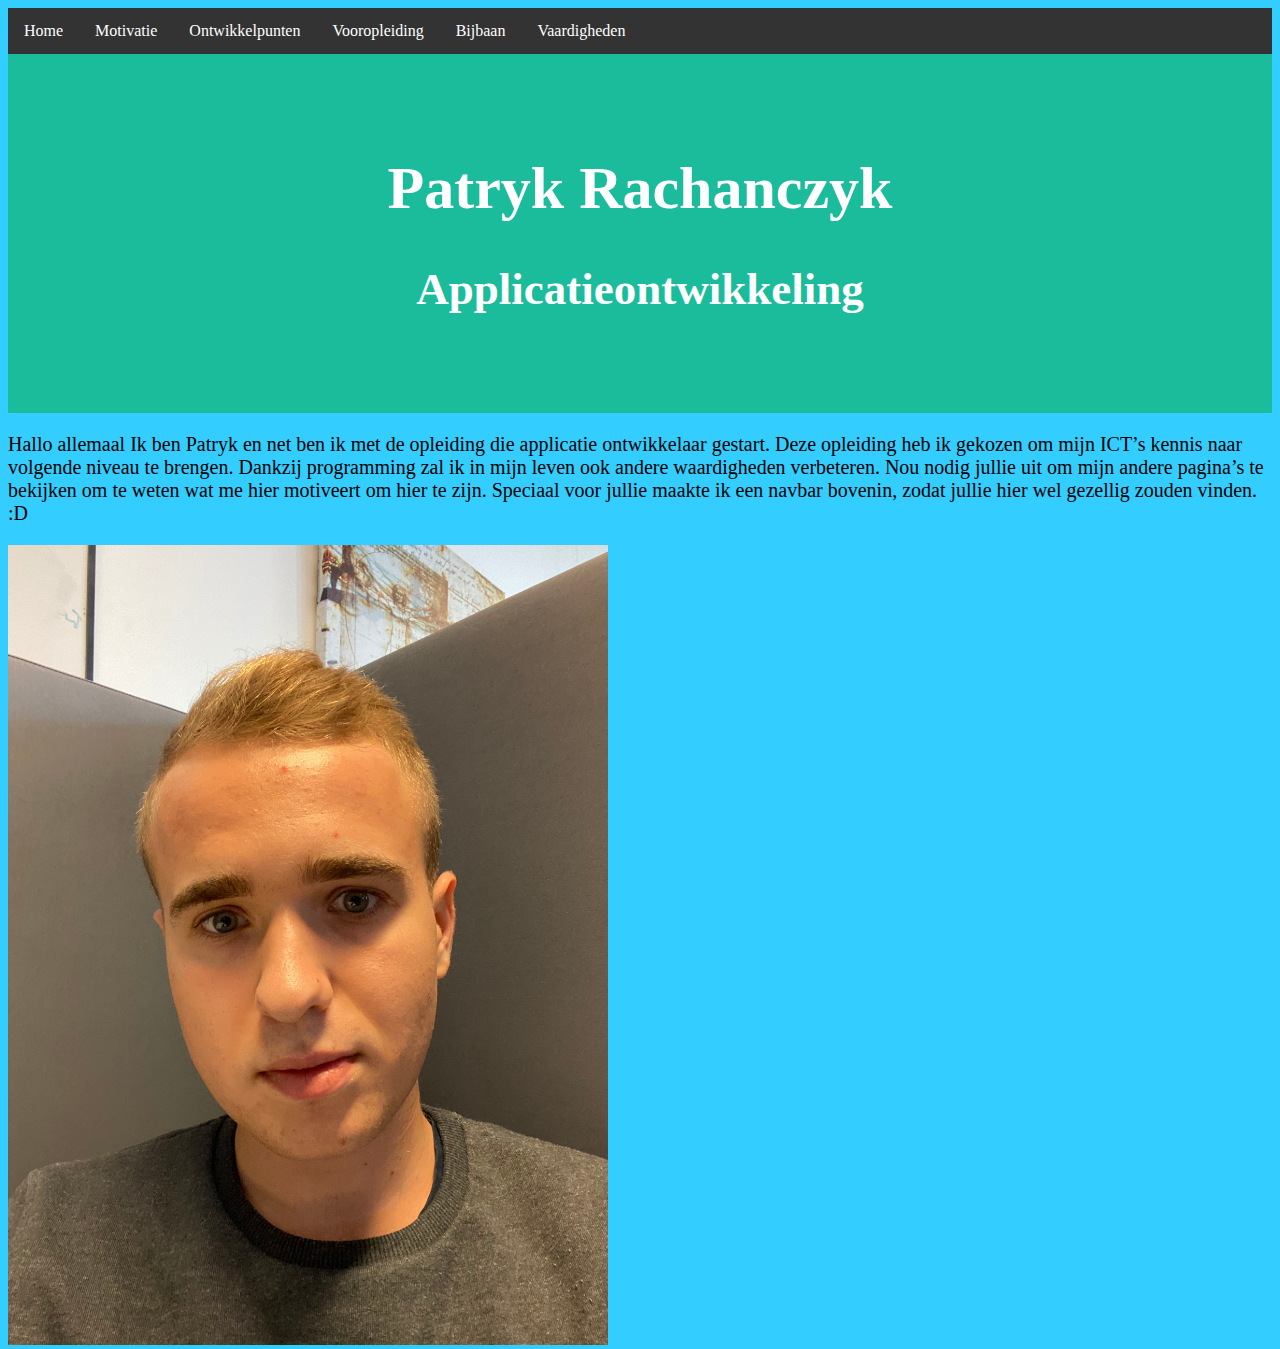
<file: index.html>
<!DOCTYPE html>
<html>
<head>
	<title>Patryk Rachanczyk</title>
	<link rel="stylesheet" type="text/css" href="css/style.css">
</head>
<body>

	<ul>
	 <li><a href="index.html">Home</a></li>
	 <li><a href="mot.html">Motivatie</a></li>
	 <li><a href="op.html">Ontwikkelpunten</a></li>
	 <li><a href="vo.html">Vooropleiding</a></li>
	 <li><a href="bb.html">Bijbaan</a></li>
	 <li><a href="wh.html">Vaardigheden</a></li>
	</ul>

	 <div class="header">
  	 <h1>Patryk Rachanczyk</h1>
  	 <h2>Applicatieontwikkeling</h2>
	 </div> 

	 <p>
	 	Hallo allemaal 
		Ik ben Patryk en net ben ik met de opleiding die applicatie ontwikkelaar gestart. Deze opleiding heb ik gekozen om mijn ICT’s kennis naar volgende niveau te brengen. Dankzij programming zal ik in mijn leven ook andere waardigheden verbeteren. Nou
		nodig jullie uit om mijn andere pagina’s te bekijken om te weten wat me hier motiveert om
		hier te zijn. Speciaal voor jullie maakte ik een navbar bovenin, zodat jullie hier wel gezellig zouden vinden. :D


	 </p>


	 
	 	
	 	<div class="foto1">
  		
    	<img src="images/mijnfoto.jpg" alt="Patryk" width="600" height="800">
  		
  		
		</div>


	 
</body>
</html>
</file>
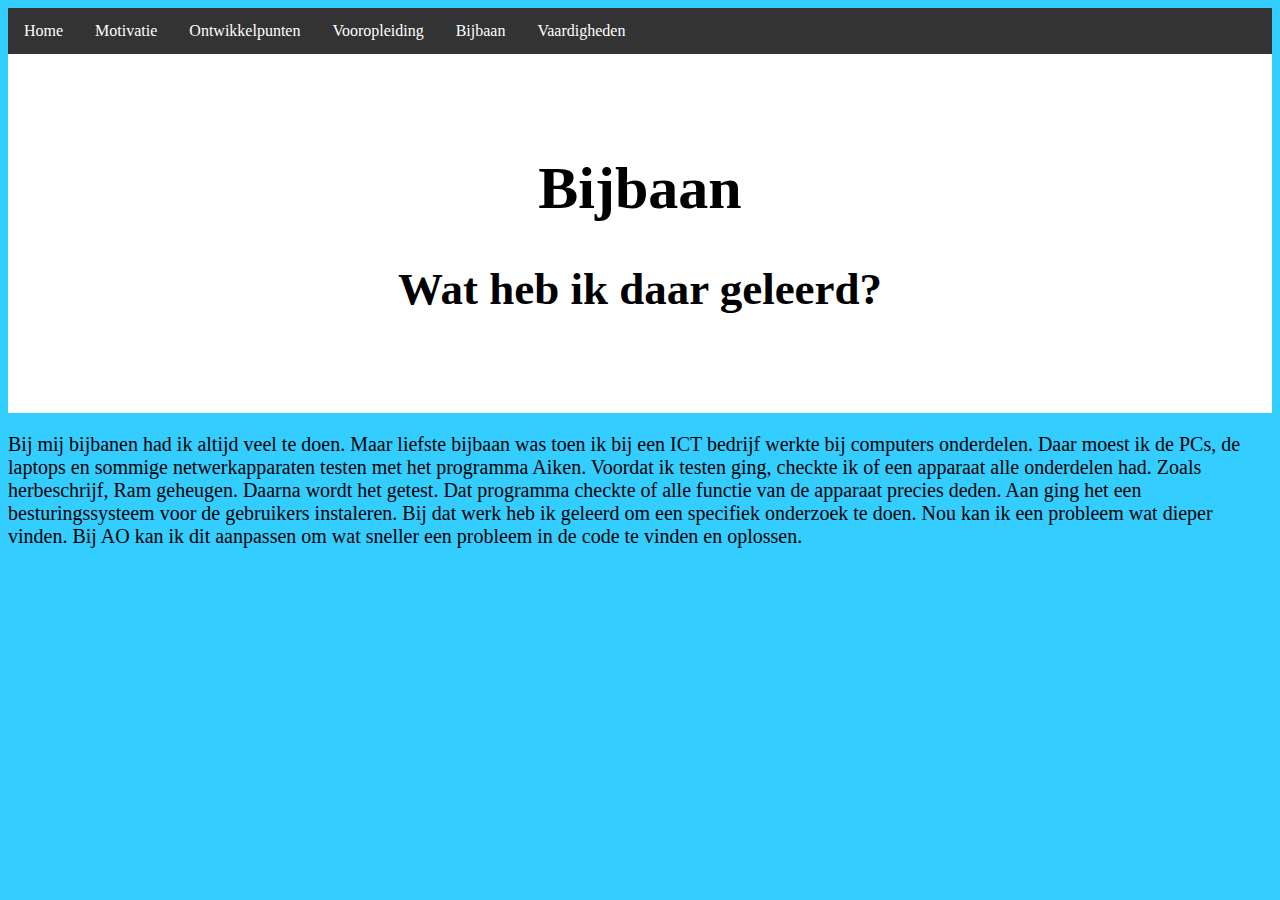
<file: bb.html>
<!DOCTYPE html>
<html>
<head>
	<title>Bijbaan</title>
	<link rel="stylesheet" type="text/css" href="css/style.css">
</head>
<body>
	<ul>
	 <li><a href="index.html">Home</a></li>
	 <li><a href="mot.html">Motivatie</a></li>
	 <li><a href="op.html">Ontwikkelpunten</a></li>
	 <li><a href="vo.html">Vooropleiding</a></li>
	 <li><a href="bb.html">Bijbaan</a></li>
	 <li><a href="wh.html">Vaardigheden</a></li>
	</ul>

	<div class="header5">
  	 <h1>Bijbaan</h1>
  	 <h2>Wat heb ik daar geleerd?</h2>
	 </div> 



	<p>
		Bij mij bijbanen had ik altijd veel te doen. Maar liefste bijbaan was  toen ik bij een ICT bedrijf werkte bij computers onderdelen. Daar moest ik de PCs, de laptops en sommige netwerkapparaten testen met het programma Aiken. Voordat ik testen ging,  checkte ik of een apparaat alle onderdelen  had. Zoals herbeschrijf, Ram geheugen. Daarna wordt het getest. Dat programma checkte of alle functie van de apparaat precies deden. Aan ging het een besturingssysteem voor de gebruikers instaleren. Bij dat werk heb ik geleerd om een specifiek onderzoek te doen. Nou kan ik een probleem wat dieper vinden. Bij AO kan ik dit aanpassen om wat sneller een probleem in de code te vinden en oplossen. 			


	</p>
</body>
</html>
</file>
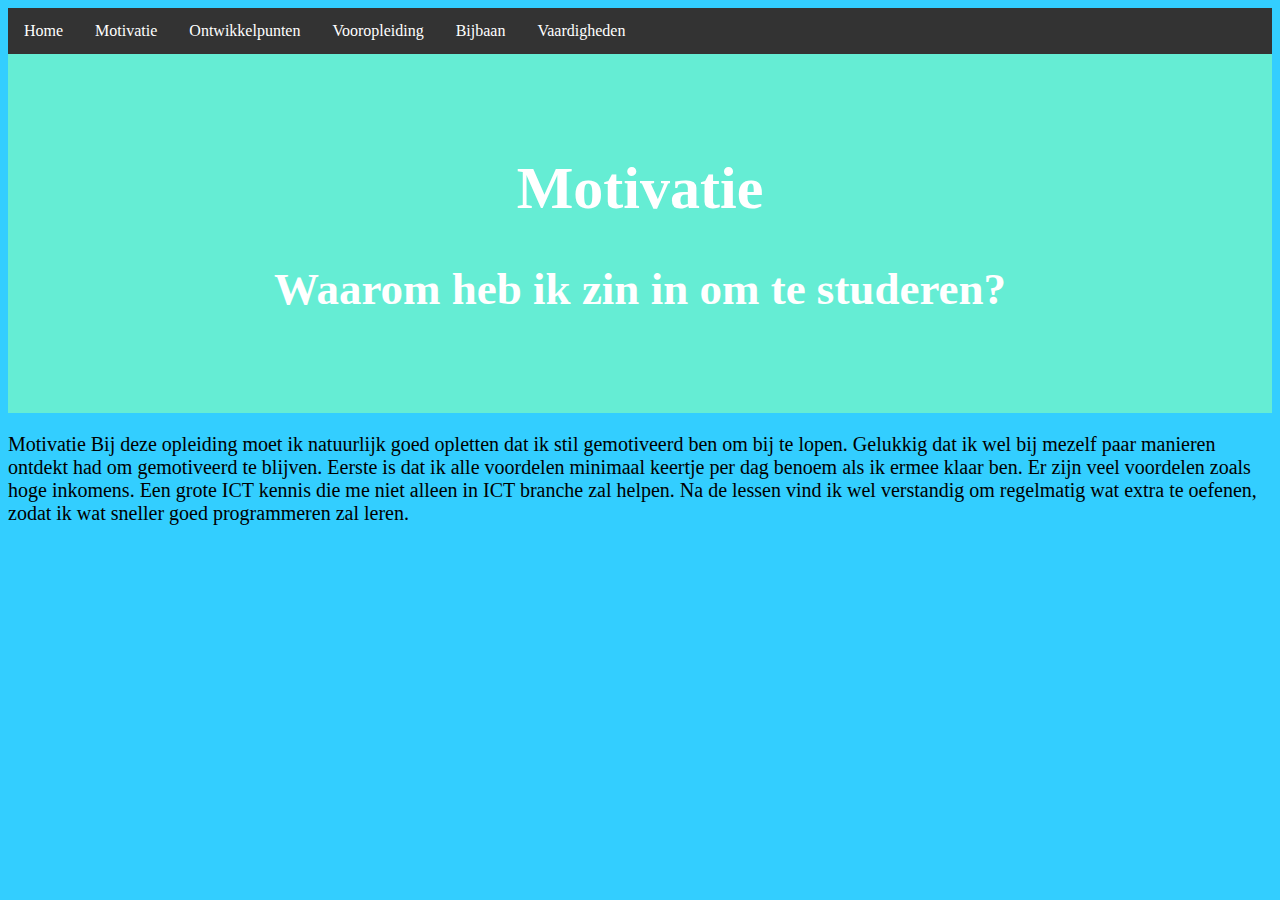
<file: mot.html>
<!DOCTYPE html>
<html>
<head>
	<title>Motivatie</title>
	<link rel="stylesheet" type="text/css" href="css/style.css">
</head>
<body>

	<ul>
	 <li><a href="index.html">Home</a></li>
	 <li><a href="mot.html">Motivatie</a></li>
	 <li><a href="op.html">Ontwikkelpunten</a></li>
	 <li><a href="vo.html">Vooropleiding</a></li>
	 <li><a href="bb.html">Bijbaan</a></li>
	 <li><a href="wh.html">Vaardigheden</a></li>
	</ul>


	<div class="header2">
  	 <h1>Motivatie</h1>
  	 <h2>Waarom heb ik zin in om te studeren?</h2>
	 </div> 




	<p>
		Motivatie 
		Bij deze opleiding moet ik natuurlijk goed opletten dat ik stil gemotiveerd ben om bij te lopen. Gelukkig dat ik wel bij mezelf paar manieren ontdekt had om gemotiveerd te blijven. 
		Eerste is dat ik alle voordelen minimaal keertje per dag benoem als ik ermee klaar ben. 
		Er zijn veel voordelen zoals hoge inkomens. 
		Een grote ICT kennis die me niet alleen in ICT branche zal helpen.

		Na de lessen vind ik wel verstandig om regelmatig wat extra te oefenen, zodat ik
		wat sneller goed programmeren zal leren.
</p>

</body>
</html>
</file>
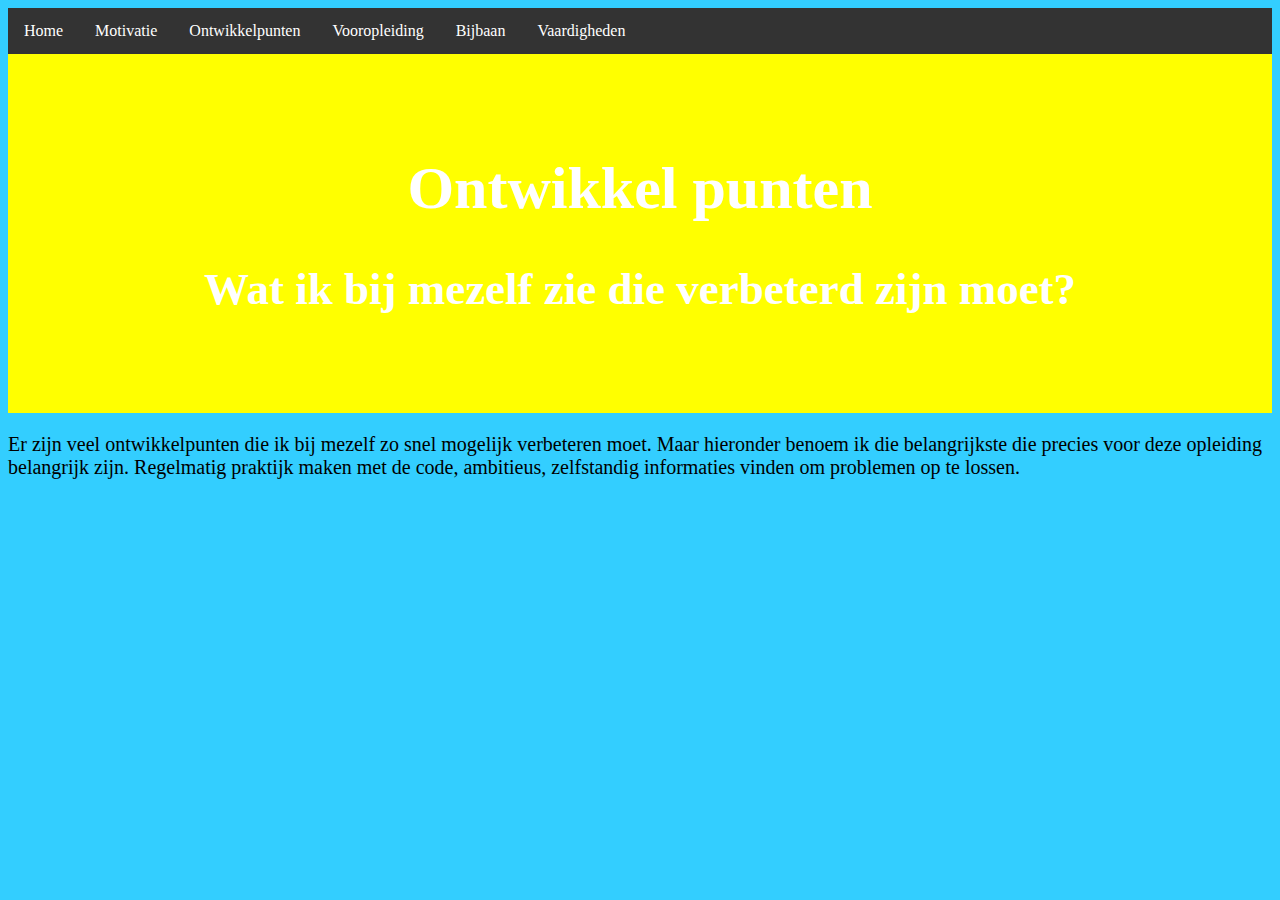
<file: op.html>
<!DOCTYPE html>
<html>
<head>
	<title>Ontwikkelpunten</title>
	<link rel="stylesheet" type="text/css" href="css/style.css">
</head>
<body>
	<ul>
	 <li><a href="index.html">Home</a></li>
	 <li><a href="mot.html">Motivatie</a></li>
	 <li><a href="op.html">Ontwikkelpunten</a></li>
	 <li><a href="vo.html">Vooropleiding</a></li>
	 <li><a href="bb.html">Bijbaan</a></li>
	 <li><a href="wh.html">Vaardigheden</a></li>
	</ul>

	<div class="header3">
  	 <h1>Ontwikkel punten</h1>
  	 <h2>Wat ik bij mezelf zie die verbeterd zijn moet?</h2>
	 </div> 



	<p>
		Er zijn veel ontwikkelpunten die ik bij mezelf zo snel mogelijk verbeteren moet.
		Maar hieronder benoem ik die belangrijkste die precies voor deze opleiding belangrijk zijn.
		Regelmatig praktijk maken met de code, ambitieus, zelfstandig informaties vinden om problemen op te lossen.


	</p>

</body>
</html>
</file>
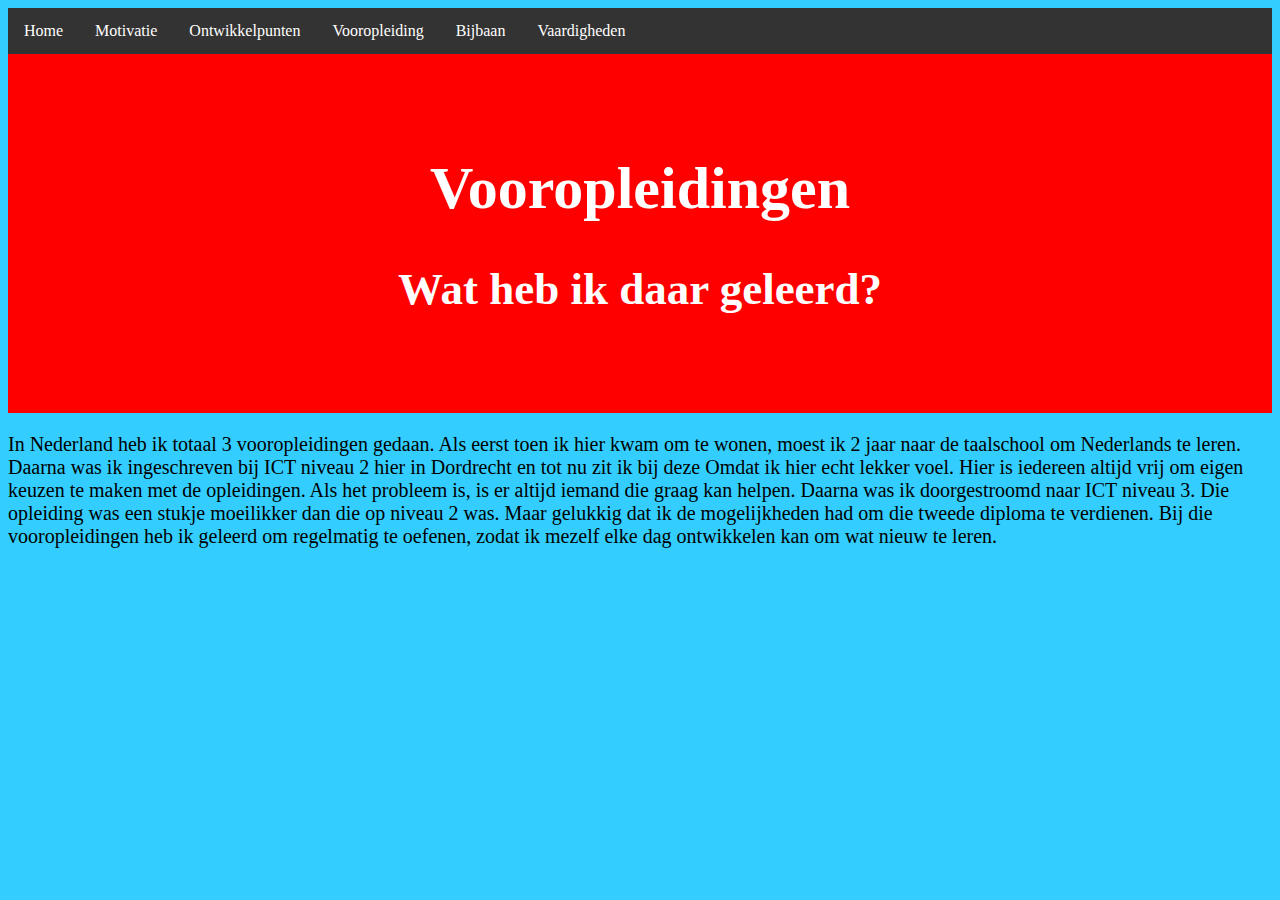
<file: vo.html>
<!DOCTYPE html>
<html>
<head>
	<title>Vooropleiding</title>
	<link rel="stylesheet" type="text/css" href="css/style.css">
</head>
<body>
	
	<ul>
	 <li><a href="index.html">Home</a></li>
	 <li><a href="mot.html">Motivatie</a></li>
	 <li><a href="op.html">Ontwikkelpunten</a>
	 <li><a href="vo.html">Vooropleiding</a></li>
	 <li><a href="bb.html">Bijbaan</a></li>
	 <li><a href="wh.html">Vaardigheden</a></li>
	</ul>


	
	<div class="header4">
  	 <h1>Vooropleidingen</h1>
  	 <h2>Wat heb ik daar geleerd?</h2>
	 </div> 



	<p>
		In Nederland heb ik totaal 3 vooropleidingen gedaan. Als eerst toen ik hier kwam om te wonen, moest ik 2 jaar naar de taalschool om Nederlands te leren.
		Daarna was ik ingeschreven bij ICT niveau 2 hier in Dordrecht en tot nu zit ik bij deze 
		Omdat ik hier echt lekker voel. Hier is iedereen altijd vrij om eigen keuzen te maken 
		met de opleidingen. Als het probleem is, is er altijd iemand die graag kan helpen.
		Daarna was ik doorgestroomd naar ICT niveau 3. Die opleiding was een stukje moeilikker 
		dan die op niveau 2 was.  Maar gelukkig dat ik de mogelijkheden had om die tweede diploma 
		te verdienen. Bij die vooropleidingen heb ik geleerd om regelmatig te oefenen, zodat ik mezelf elke dag ontwikkelen kan om wat nieuw te leren. 



	</p>

</body>
</html>
</file>
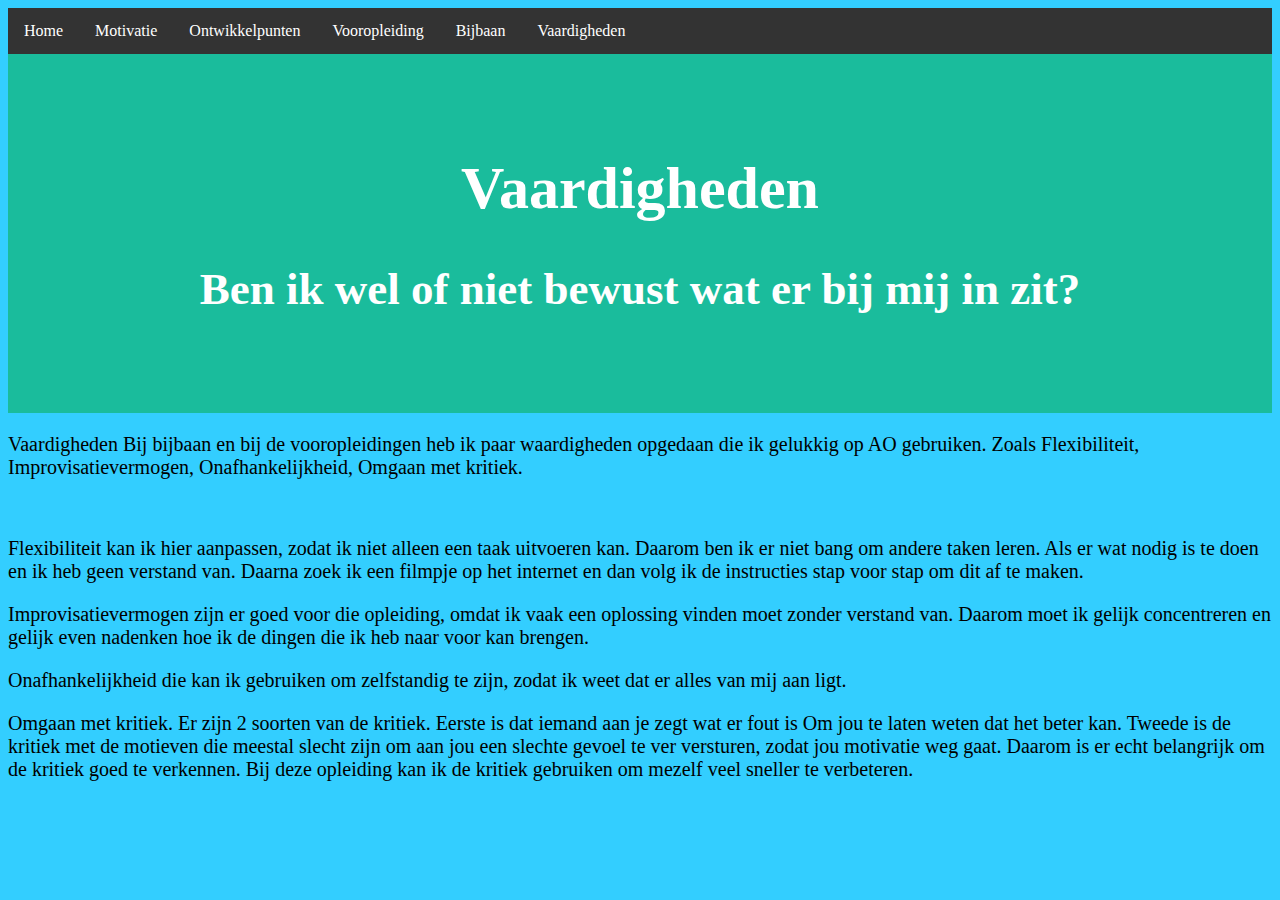
<file: wh.html>
<!DOCTYPE html>
<html>
<head>
	<title>Waardigheden</title>
	<link rel="stylesheet" type="text/css" href="css/style.css">
</head>
<body>
	<ul>
	 <li><a href="index.html">Home</a></li>
	 <li><a href="mot.html">Motivatie</a></li>
	 <li><a href="op.html">Ontwikkelpunten</a></li>
	 <li><a href="vo.html">Vooropleiding</a></li>
	 <li><a href="bb.html">Bijbaan</a></li>
	 <li><a href="wh.html">Vaardigheden</a></li>
	</ul>


	<div class="header6">
  	 <h1>Vaardigheden</h1>
  	 <h2>Ben ik wel of niet bewust wat er bij mij in zit?</h2>
	 </div> 

	<p>Vaardigheden 
	Bij bijbaan en bij de vooropleidingen heb ik paar waardigheden opgedaan die ik gelukkig 
	op AO gebruiken. Zoals Flexibiliteit, Improvisatievermogen, Onafhankelijkheid, Omgaan met kritiek.
	</p><br>

	<p>Flexibiliteit kan ik hier aanpassen, zodat ik niet alleen een taak uitvoeren kan. Daarom ben ik er niet
	bang om andere taken leren. Als er wat nodig is te doen en ik heb geen verstand van. Daarna zoek
	ik een filmpje op het internet en dan volg ik de instructies stap voor stap om dit af te maken. 
	</p>

	<P>Improvisatievermogen zijn er goed voor die opleiding, omdat ik vaak een oplossing vinden moet zonder verstand van. Daarom moet ik gelijk concentreren en gelijk even nadenken hoe ik de dingen die ik heb naar voor kan brengen.

	</P>

	<P>Onafhankelijkheid die kan ik gebruiken om zelfstandig te zijn, zodat ik weet dat er alles van mij aan ligt.

	</P>

	<P>Omgaan met kritiek. Er zijn 2 soorten van de kritiek. Eerste is dat iemand aan je zegt wat er fout is
		Om jou te laten weten dat het beter kan. Tweede is de kritiek met de motieven die meestal slecht zijn om aan jou een slechte gevoel te ver versturen, zodat jou motivatie weg gaat. Daarom is er
		echt belangrijk om de kritiek goed te verkennen. Bij deze opleiding kan ik de kritiek gebruiken 
		om mezelf veel sneller te verbeteren.

		


	</P>

</body>
</html>
</file>
<file: css/style.css>
body {
	background: #33ceff;
}

.header {
  padding: 60px;
  text-align: center;
  background: #1abc9c;
  color: white;
  font-size: 30px;
  }


.header2 {
  padding: 60px;
  text-align: center;
  background: #65edd4;
  color: white;
  font-size: 30px;


}  


.header3 {
  padding: 60px;
  text-align: center;
  background: yellow;
  color: white;
  font-size: 30px;
  }


 .header4 {
  padding: 60px;
  text-align: center;
  background: red;
  color: white;
  font-size: 30px;
  } 

.header5 {
  padding: 60px;
  text-align: center;
  background: white;
  color: black;
  font-size: 30px;
  }  

.header6 {
  padding: 60px;
  text-align: center;
  background: #1abc9c;
  color: white;
  font-size: 30px;
  }  


ul {
  list-style-type: none;
  margin: 0;
  padding: 0;
  overflow: hidden;
  background: #333;
}

li {

	float: left;
}

li a {

	display: block;
	color: white;
	text-align: center;
	padding: 14px 16px;
	text-decoration: none;
}

li a:hover {

	background-color: #111;


}


p {

font-size: 20px;



}

.foto1 {

float: left;


}
</file>
